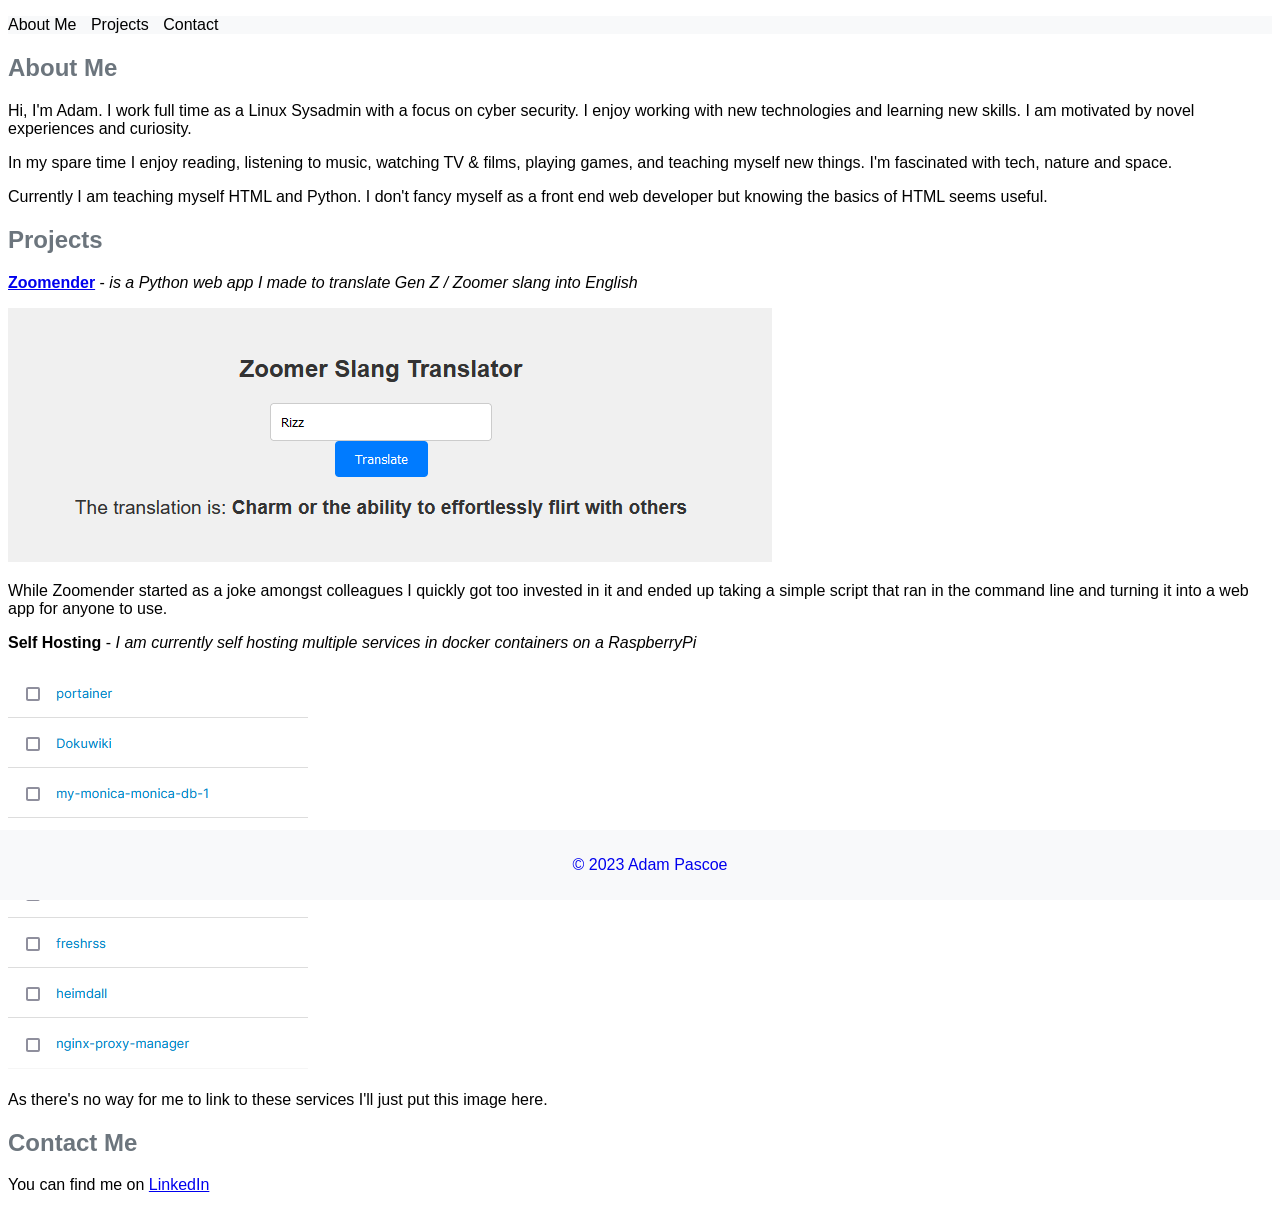
<file: index.html>
<!DOCTYPE html>
<html lang="en">
<head>
  <meta charset="UTF-8">
  <meta name="viewport" content="width=device-width, initial-scale=1.0">
  <title>My Portfolio</title>
  <link rel="stylesheet" href="styles.css">
</head>
<body>
  <header>
    <nav>
      <ul>
        <li><a href="#about">About Me</a></li>
        <li><a href="#projects">Projects</a></li>
        <li><a href="#contact">Contact</a></li>
      </ul>
    </nav>
  </header>
  <main>
    <section id="about">
      <h1>About Me</h1>
      <p>Hi, I'm Adam. I work full time as a Linux Sysadmin with a focus on cyber security. I enjoy working with new technologies and learning new skills. I am motivated by novel experiences and curiosity.</p>
	  <p>In my spare time I enjoy reading, listening to music, watching TV & films, playing games, and teaching myself new things. I'm fascinated with tech, nature and space.</p>
	  <p>Currently I am teaching myself HTML and Python. I don't fancy myself as a front end web developer but knowing the basics of HTML seems useful.</p>
    </section>
    <section id="projects">
      <h1>Projects</h1>
	  <p><a href="https://github.com/astigma90/zoomender" target="_blank" rel="noopener noreferrer"><strong>Zoomender</strong></a> - <i>is a Python web app I made to translate Gen Z / Zoomer slang into English</i></p>
	  <p><img src="./images/zoomender_screen.png" alt="Zoomender Web Page"/></p>
	  <p>While Zoomender started as a joke amongst colleagues I quickly got too invested in it and ended up taking a simple script that ran in the command line and turning it into a web app for anyone to use.</p>
	  <p><strong>Self Hosting</strong> - <i>I am currently self hosting multiple services in docker containers on a RaspberryPi</i>
	  <p><img src="./images/containers.png" alt="My Containers"/></p><p>As there's no way for me to link to these services I'll just put this image here.</p>
    </section>
    <section id="contact">
      <h1>Contact Me</h1>
      <p>You can find me on <a href="https://www.linkedin.com/in/adam-pascoe-6b9614195/" target="_blank" rel="noopener noreferrer">LinkedIn</p>
    </section>
  </main>
  <footer>
    <p>© 2023 Adam Pascoe</p>
  </footer>
</body>
</html>
</file>
<file: styles.css>
body {
  font-family: Arial, sans-serif;
}

header {
  background-color: #f8f9fa;
}

nav ul {
  list-style-type: none;
  padding: 0;
}

nav ul li {
  display: inline;
  margin-right: 10px;
}

nav ul li a {
  text-decoration: none;
  color: black;
}

h1 {
  color: #6c757d;
}

footer {
  background-color: #f8f9fa;
  text-align: center;
  padding: 10px;
  position: fixed;
  left: 0;
  bottom: 0;
  width: 100%;
}
</file>
